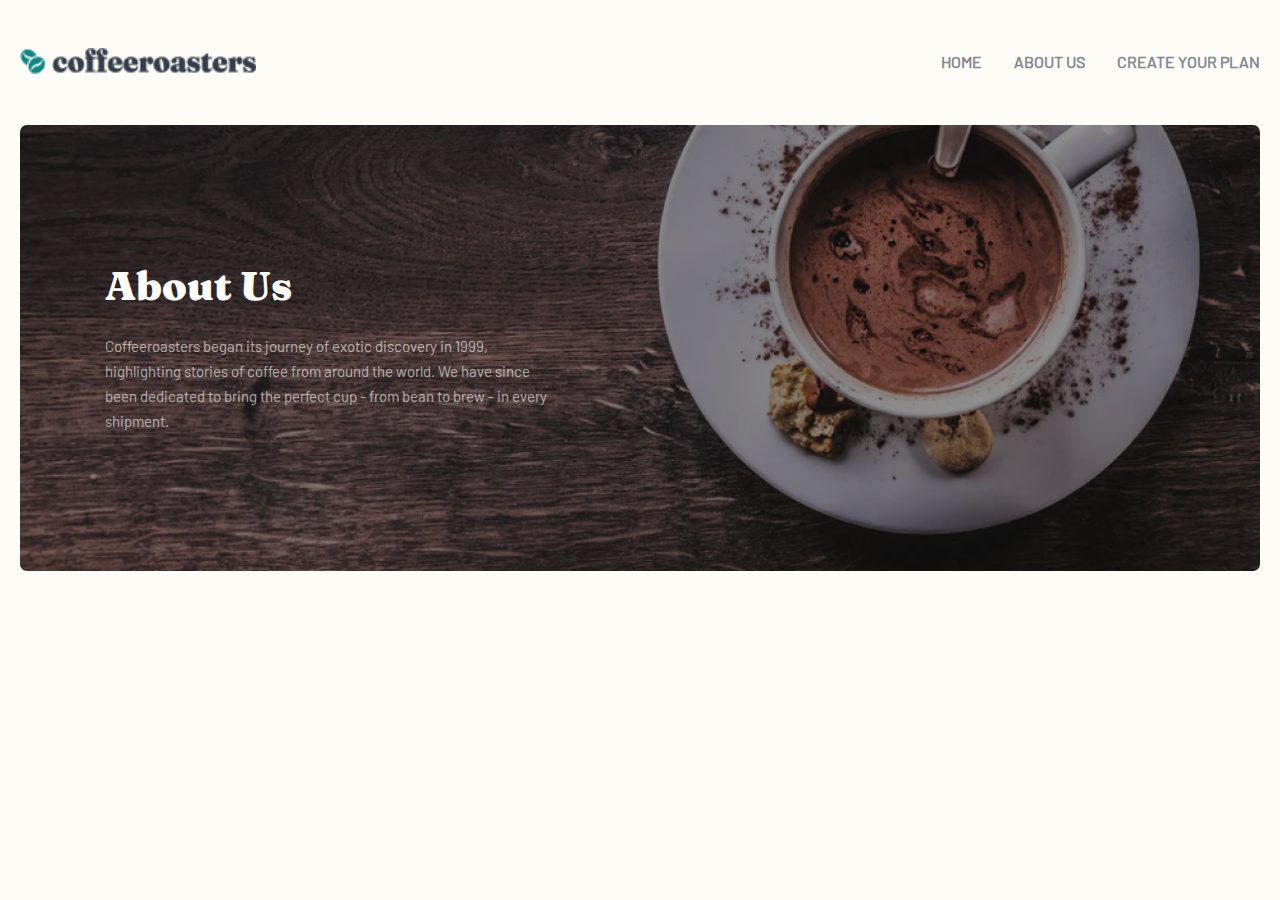
<file: scss/pages/about-page.html>
<!DOCTYPE html>
<html lang="en">

<head>
  <meta charset="UTF-8" />
  <meta name="viewport" content="width=device-width, initial-scale=1.0" />
  <link rel="stylesheet" href="../../css/about-page.css" />
  <title>about-page</title>
</head>

<body>
  <header class="header">
    <div class="container">
      <div class="header__inner">
        <a href="../../index.html">
          <img src="../../assets/images/logo.png" alt="logo" class="header__logo" />
        </a>

        <button class="header__menu-btn"></button>

        <div class="header__nav-wr">
          <nav class="navbar">
            <ul class="navbar__list">
              <li class="navbar__item">
                <a href="../../index.html" class="navbar__link">Home</a>
              </li>
              <li class="navbar__item">
                <a href="./about-page.html" class="navbar__link">About Us</a>
              </li>
              <li class="navbar__item">
                <a href="../../index.html" class="navbar__link">Create Your Plan</a>
              </li>
            </ul>
          </nav>
        </div>
      </div>
    </div>
  </header>

  <main>

    <section class="hero">
      <div class="container">
        <div class="hero__inner">
          <div class="hero__content">
            <h1 class="hero__content-title">About Us</h1>
            <p class="hero__content-description">
              Coffeeroasters began its journey of exotic discovery in 1999,
              highlighting stories of coffee from around the world. We have
              since been dedicated to bring the perfect cup - from bean to
              brew - in every shipment.
            </p>
          </div>
        </div>
      </div>
    </section>

    

  </main>
  <script src="../../js/about-page.js"></script>
</body>

</html>
</file>
<file: css/about-page.css>
/*! normalize.css v8.0.1 | MIT License | github.com/necolas/normalize.css */
/* Document
   ========================================================================== */
/**
 * 1. Correct the line height in all browsers.
 * 2. Prevent adjustments of font size after orientation changes in iOS.
 */
html {
  line-height: 1.15; /* 1 */
  -webkit-text-size-adjust: 100%; /* 2 */
}

/* Sections
     ========================================================================== */
/**
   * Remove the margin in all browsers.
   */
body {
  margin: 0;
}

/**
   * Render the `main` element consistently in IE.
   */
main {
  display: block;
}

/**
   * Correct the font size and margin on `h1` elements within `section` and
   * `article` contexts in Chrome, Firefox, and Safari.
   */
h1 {
  font-size: 2em;
  margin: 0.67em 0;
}

/* Grouping content
     ========================================================================== */
/**
   * 1. Add the correct box sizing in Firefox.
   * 2. Show the overflow in Edge and IE.
   */
hr {
  box-sizing: content-box; /* 1 */
  height: 0; /* 1 */
  overflow: visible; /* 2 */
}

/**
   * 1. Correct the inheritance and scaling of font size in all browsers.
   * 2. Correct the odd `em` font sizing in all browsers.
   */
pre {
  font-family: monospace, monospace; /* 1 */
  font-size: 1em; /* 2 */
}

/* Text-level semantics
     ========================================================================== */
/**
   * Remove the gray background on active links in IE 10.
   */
a {
  background-color: transparent;
}

/**
   * 1. Remove the bottom border in Chrome 57-
   * 2. Add the correct text decoration in Chrome, Edge, IE, Opera, and Safari.
   */
abbr[title] {
  border-bottom: none; /* 1 */
  text-decoration: underline; /* 2 */
  -webkit-text-decoration: underline dotted;
          text-decoration: underline dotted; /* 2 */
}

/**
   * Add the correct font weight in Chrome, Edge, and Safari.
   */
b,
strong {
  font-weight: bolder;
}

/**
   * 1. Correct the inheritance and scaling of font size in all browsers.
   * 2. Correct the odd `em` font sizing in all browsers.
   */
code,
kbd,
samp {
  font-family: monospace, monospace; /* 1 */
  font-size: 1em; /* 2 */
}

/**
   * Add the correct font size in all browsers.
   */
small {
  font-size: 80%;
}

/**
   * Prevent `sub` and `sup` elements from affecting the line height in
   * all browsers.
   */
sub,
sup {
  font-size: 75%;
  line-height: 0;
  position: relative;
  vertical-align: baseline;
}

sub {
  bottom: -0.25em;
}

sup {
  top: -0.5em;
}

/* Embedded content
     ========================================================================== */
/**
   * Remove the border on images inside links in IE 10.
   */
img {
  border-style: none;
}

/* Forms
     ========================================================================== */
/**
   * 1. Change the font styles in all browsers.
   * 2. Remove the margin in Firefox and Safari.
   */
button,
input,
optgroup,
select,
textarea {
  font-family: inherit; /* 1 */
  font-size: 100%; /* 1 */
  line-height: 1.15; /* 1 */
  margin: 0; /* 2 */
}

/**
   * Show the overflow in IE.
   * 1. Show the overflow in Edge.
   */
button,
input {
  /* 1 */
  overflow: visible;
}

/**
   * Remove the inheritance of text transform in Edge, Firefox, and IE.
   * 1. Remove the inheritance of text transform in Firefox.
   */
button,
select {
  /* 1 */
  text-transform: none;
}

/**
   * Correct the inability to style clickable types in iOS and Safari.
   */
button,
[type=button],
[type=reset],
[type=submit] {
  -webkit-appearance: button;
}

/**
   * Remove the inner border and padding in Firefox.
   */
button::-moz-focus-inner,
[type=button]::-moz-focus-inner,
[type=reset]::-moz-focus-inner,
[type=submit]::-moz-focus-inner {
  border-style: none;
  padding: 0;
}

/**
   * Restore the focus styles unset by the previous rule.
   */
button:-moz-focusring,
[type=button]:-moz-focusring,
[type=reset]:-moz-focusring,
[type=submit]:-moz-focusring {
  outline: 1px dotted ButtonText;
}

/**
   * Correct the padding in Firefox.
   */
fieldset {
  padding: 0.35em 0.75em 0.625em;
}

/**
   * 1. Correct the text wrapping in Edge and IE.
   * 2. Correct the color inheritance from `fieldset` elements in IE.
   * 3. Remove the padding so developers are not caught out when they zero out
   *    `fieldset` elements in all browsers.
   */
legend {
  box-sizing: border-box; /* 1 */
  color: inherit; /* 2 */
  display: table; /* 1 */
  max-width: 100%; /* 1 */
  padding: 0; /* 3 */
  white-space: normal; /* 1 */
}

/**
   * Add the correct vertical alignment in Chrome, Firefox, and Opera.
   */
progress {
  vertical-align: baseline;
}

/**
   * Remove the default vertical scrollbar in IE 10+.
   */
textarea {
  overflow: auto;
}

/**
   * 1. Add the correct box sizing in IE 10.
   * 2. Remove the padding in IE 10.
   */
[type=checkbox],
[type=radio] {
  box-sizing: border-box; /* 1 */
  padding: 0; /* 2 */
}

/**
   * Correct the cursor style of increment and decrement buttons in Chrome.
   */
[type=number]::-webkit-inner-spin-button,
[type=number]::-webkit-outer-spin-button {
  height: auto;
}

/**
   * 1. Correct the odd appearance in Chrome and Safari.
   * 2. Correct the outline style in Safari.
   */
[type=search] {
  -webkit-appearance: textfield; /* 1 */
  outline-offset: -2px; /* 2 */
}

/**
   * Remove the inner padding in Chrome and Safari on macOS.
   */
[type=search]::-webkit-search-decoration {
  -webkit-appearance: none;
}

/**
   * 1. Correct the inability to style clickable types in iOS and Safari.
   * 2. Change font properties to `inherit` in Safari.
   */
::-webkit-file-upload-button {
  -webkit-appearance: button; /* 1 */
  font: inherit; /* 2 */
}

/* Interactive
     ========================================================================== */
/*
   * Add the correct display in Edge, IE 10+, and Firefox.
   */
details {
  display: block;
}

/*
   * Add the correct display in all browsers.
   */
summary {
  display: list-item;
}

/* Misc
     ========================================================================== */
/**
   * Add the correct display in IE 10+.
   */
template {
  display: none;
}

/**
   * Add the correct display in IE 10.
   */
[hidden] {
  display: none;
}

/* barlow-regular - latin */
@font-face {
  font-family: "Barlow";
  font-style: normal;
  font-weight: 400;
  font-display: swap;
  src: url("../../assets/fonts/barlow.woff2") format("woff2");
}
/* fraunces-900 - latin */
@font-face {
  font-family: "Fraunces";
  font-style: normal;
  font-weight: 900;
  font-display: swap;
  src: url("../../assets/fonts/fraunces.woff2") format("woff2");
}
*,
*:before,
*::after {
  margin: 0;
  padding: 0;
  box-sizing: border-box;
}

img {
  display: inline-block;
  width: 100%;
  margin: 0;
}

html {
  font-size: 10px;
}

body {
  background-color: #fefcf7;
  font-family: "Barlow", "Arial", sans-serif;
}

.container {
  max-width: 1320px;
  width: 100%;
  margin: 0 auto;
  padding: 0 24px;
}

.header {
  position: relative;
}
@media only screen and (min-width: 689px) {
  .header .container {
    padding: 0 20px;
  }
}
.header__inner {
  display: flex;
  flex-direction: row;
  justify-content: space-between;
  align-items: center;
  padding-top: 3.2rem;
  padding-bottom: 3.2rem;
}
@media only screen and (min-width: 689px) {
  .header__inner {
    padding-top: 4rem;
    padding-bottom: 5.3rem;
  }
}
@media only screen and (min-width: 992px) {
  .header__inner {
    padding-top: 4.8rem;
    padding-bottom: 4.8rem;
  }
}
.header__logo {
  max-width: 163px;
  width: 100%;
}
@media only screen and (min-width: 689px) {
  .header__logo {
    max-width: 236px;
    width: 236px;
  }
}
.header__menu-btn {
  display: block;
  width: 1.6rem;
  height: 1.5rem;
  border-color: transparent;
  background-color: transparent;
  background-image: url("../../assets/images/open-icon-menu.png");
  background-repeat: no-repeat;
  background-position: center;
}
@media only screen and (min-width: 689px) {
  .header__menu-btn {
    display: none;
  }
}
.header__nav-wr {
  position: absolute;
  top: 100%;
  left: 0;
  right: 0;
  background-image: linear-gradient(0deg, rgba(254, 252, 247, 0.504981) 0%, #fefcf7 55.94%);
  display: none;
}
@media only screen and (min-width: 689px) {
  .header__nav-wr {
    position: static;
    display: block;
  }
}
.header__nav-wr .navbar {
  width: 100%;
  display: flex;
  justify-content: center;
  height: 86.5vh;
}
@media only screen and (min-width: 689px) {
  .header__nav-wr .navbar {
    height: 0;
  }
}
.header__nav-wr .navbar__list {
  display: flex;
  flex-direction: column;
  gap: 3.2rem;
  align-items: center;
}
@media only screen and (min-width: 689px) {
  .header__nav-wr .navbar__list {
    flex-direction: row;
  }
}
.header__nav-wr .navbar__item {
  list-style-type: none;
}
.header__nav-wr .navbar__link {
  font-size: 2.4rem;
  color: #333d4b;
  text-decoration-line: none;
  font-family: "Fraunces", "Arial", sans-serif;
  line-height: 3.2rem;
}
@media only screen and (min-width: 689px) {
  .header__nav-wr .navbar__link {
    font-family: "Barlow", "Arial", sans-serif;
    font-weight: 700;
    color: #83888f;
    text-transform: uppercase;
    font-size: 1.6rem;
    transition: ease-out 0.3s;
  }
  .header__nav-wr .navbar__link:hover {
    color: #333d4b;
  }
}

.hide {
  display: block;
}

.change-icon {
  background-image: url("../../assets/images/close-icon-menu.png");
}

.unscroll {
  overflow: hidden;
}

.hero .container {
  padding: 0 20px;
}
.hero__inner {
  background-image: url("../../assets/images/about-hero-mobile-image-bg.png");
  background-repeat: no-repeat;
  background-position: center;
  background-size: cover;
  border-radius: 0.7rem;
  padding-inline: 2.4rem;
  padding-block: 8.7rem;
}
@media only screen and (min-width: 689px) {
  .hero__inner {
    background-image: url("../../assets/images/about-hero-tablet-image-bg.jpg");
    padding-inline: 5.8rem;
    padding-block: 11.8rem;
  }
}
@media only screen and (min-width: 992px) {
  .hero__inner {
    background-image: url("../../assets/images/about-hero-small-desktop-img-bg.png");
    padding-inline: 8.5rem;
    padding-block: 13.7rem;
  }
}
.hero__content {
  text-align: center;
}
@media only screen and (min-width: 689px) {
  .hero__content {
    text-align: start;
    max-width: 398px;
    width: 100%;
  }
}
@media only screen and (min-width: 992px) {
  .hero__content {
    text-align: start;
    max-width: 442px;
    width: 100%;
  }
}
.hero__content-title {
  font-family: "Fraunces", "Arial", sans-serif;
  margin: 0;
  margin-bottom: 24px;
  font-size: 2.8rem;
  color: #fefcf7;
  line-height: 2.8rem;
}
@media only screen and (min-width: 689px) {
  .hero__content-title {
    font-size: 3.2rem;
    line-height: 4rem;
  }
}
@media only screen and (min-width: 992px) {
  .hero__content-title {
    font-size: 4rem;
    line-height: 4.8rem;
  }
}
.hero__content-description {
  font-size: 1.5rem;
  line-height: 2.5rem;
  color: #fefcf7;
  opacity: 60%;
}
</file>
